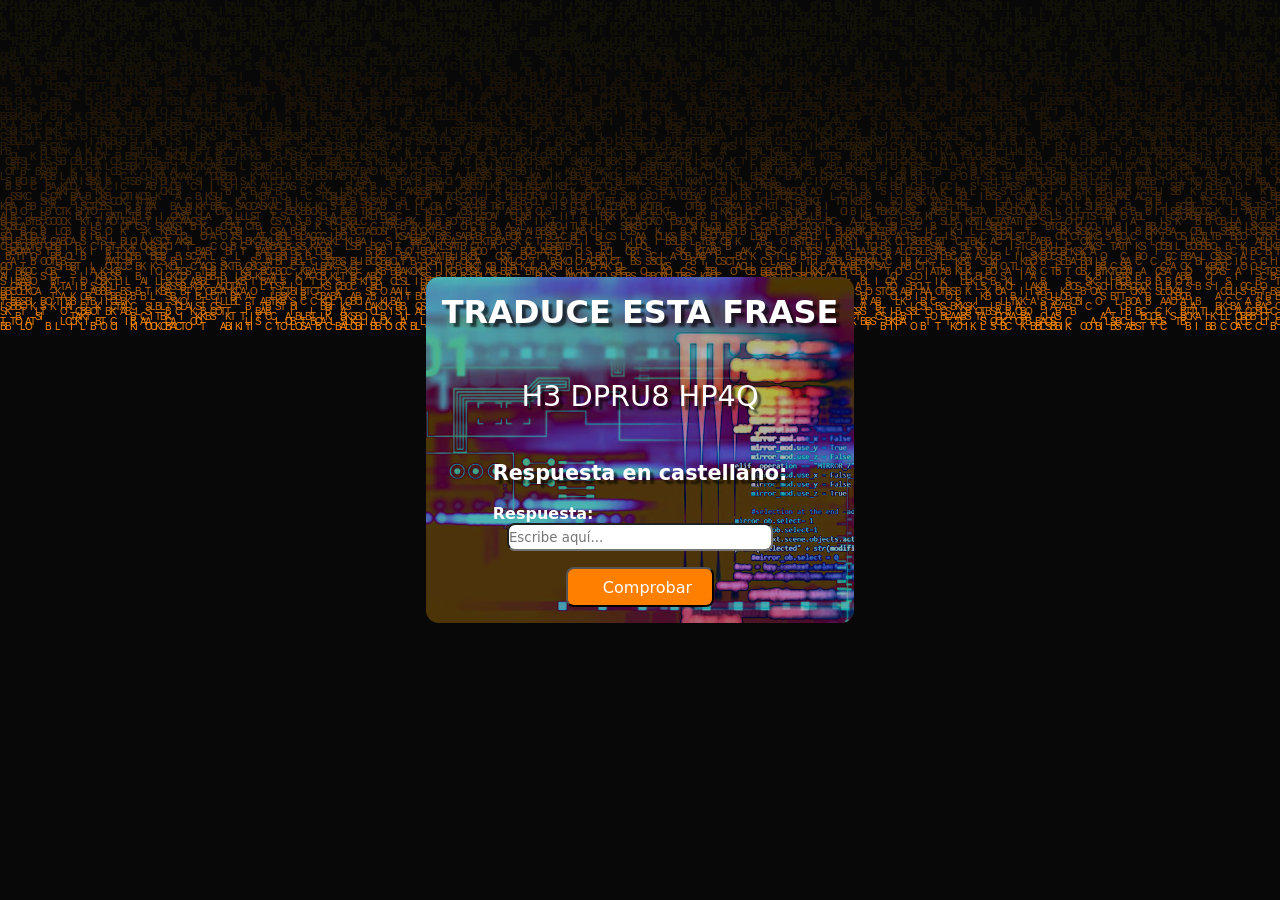
<file: index.html>
<!DOCTYPE html>
<html lang="es">
<head>
    <meta charset="UTF-8">
    <meta name="viewport" content="width=device-width, initial-scale=1.0">
    <title>Pista 6</title>
    <link rel="stylesheet" href="styles.css">
   

</head>

<body>
    <canvas></canvas>
    
    <main>
        <div class="cont_texto">
            <div>
                <h2>TRADUCE ESTA FRASE</h2>
            </div>
            <div>
                <p>H3 DPRU8 HP4Q</p>
            </div>
            <div class="comprueba">
                <form name="myForm" onsubmit="return validateForm()">
                    <p class="resp_cast">Respuesta en castellano:</p>
                    <br>
                     
                    <label for="respuestaCastellano">Respuesta:</label> 
                    <input class="texto_comprobar" type="text" name="fname" id="respuestaCastellano" title="Ingresa la respuesta en castellano" placeholder="Escribe aquí...">
                    <input class="boton_comprobar" type="submit" value="Comprobar">
                </form>  
            </div>
        </div>
    </main>
</body>
<script src="scriptvideo.js"></script>
<script src="script.js"></script> 
</html>
</file>
<file: styles.css>
* {
        margin: 0 auto;
        padding: 0;
        font-family:  system-ui, Arial, sans-serif;
}


main {
        width: 100%;
        height: 100vh;
        display: flex;
        justify-content: center;
        flex-direction: column;
        color: rgb(255, 255, 255);
        /* background-image: url(img/computer.webp); */
        
        
        
}
canvas{ 
        position: fixed;
        right: 0;
        bottom: 0;
        z-index: -4;
      }

main h2 {
        font-size: 2rem;
        padding-bottom: 2rem;
        text-shadow: 4px 4px 2px rgba(0, 0, 0, 0.6);
}

.cont_texto {
        background-color: rgb(77, 76, 76);
        padding: 1rem;
        border-radius: 0.8rem;
        display: flex;
        flex-direction: column;
        justify-content: center;
        background-image: url(img/computer.webp);
        background-repeat: no-repeat;
        background-size:150%;
        background-blend-mode:difference;
}

.resp_cast {
        font-size: 1.3rem;
        /* background-color: #FF7F00; */
        border-radius: 0.5rem;
        text-align: center;
        /* color: #FF7F00; */
        
}

.texto_comprobar {
        display: flex;
        width: 89%;
        border-radius: 0.5rem;
        height: 1.5rem;
}

.boton_comprobar {
        display: flex;
        flex-wrap: wrap;        
        width: 50%;
        margin-top: 1rem;
        background-color: #FF7F00;
        border-radius: 0.5rem;
        text-align: center;
        height: 2.5rem;
        padding-left: 15px;
        color: white;
        font-size: 1rem;
}

main p {
        font-size: 1.8rem;
        padding-top: 1rem;
        text-shadow: 4px 4px 2px rgba(0, 0, 0, 0.6);
}

.comprueba {
        padding-top: 2rem;
        font-weight: 600;
}

input {
        width: 100px;
}

/* Mediaquery */

@media screen and (max-width: 650px) {

        main h2 {
                font-size: 1.5rem;
        }

}
</file>
